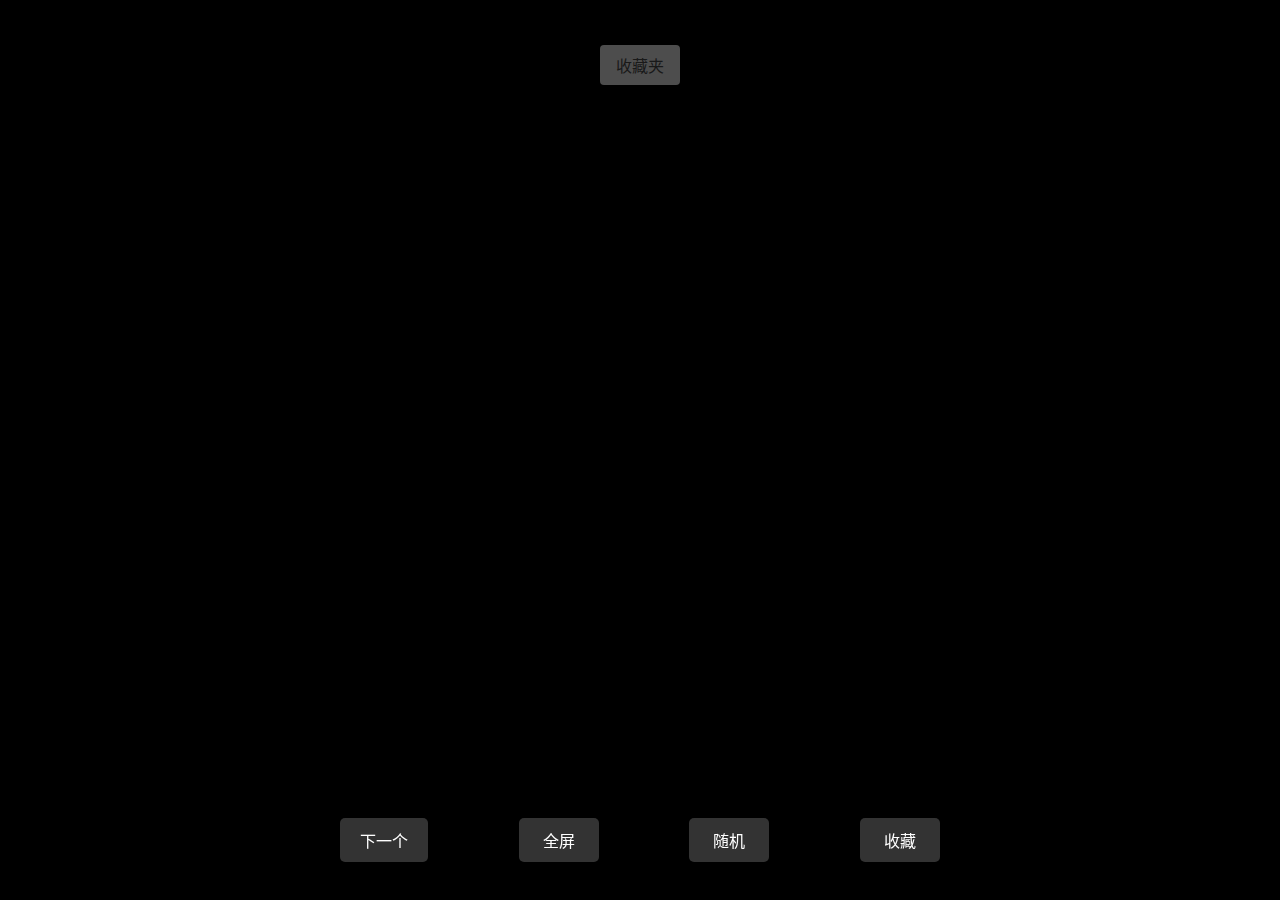
<file: index.html>
<!DOCTYPE html>
<html lang="zh-CN">
<head>
    <meta charset="UTF-8">
    <meta name="viewport" content="width=device-width, initial-scale=1.0">
    <title>视频展示页</title>
    <link rel="stylesheet" href="style.css">
</head>
<body>
    <div class="container">
        <div class="content">
            <div class="media-type-buttons">
                <button class="tab-btn" id="favoritePageBtn">收藏夹</button>
            </div>
            <div id="mediaContainer"></div>
        </div>
        <div class="controls">
            <button class="control-btn" id="prevBtn">上一个</button>
            <button class="control-btn" id="nextBtn">下一个</button>
            <button class="control-btn" id="fullscreenBtn">全屏</button>
        </div>
    </div>
    <script src="script.js" defer></script>
    <script>
      document.getElementById('favoritePageBtn').onclick = function() {
        window.location.href = 'favorites.html';
      };
    </script>
</body>
</html>
</file>
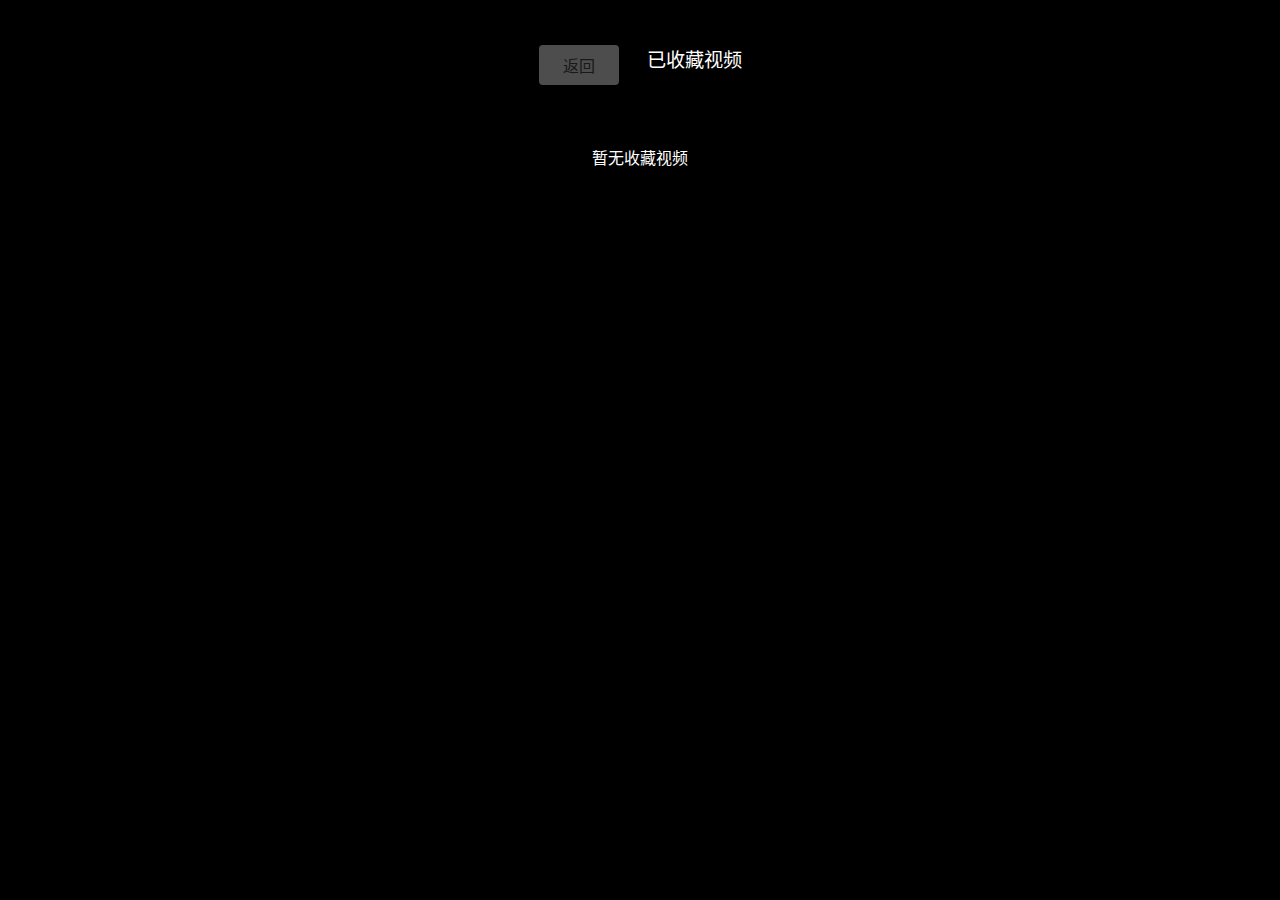
<file: favorites.html>
<!DOCTYPE html>
<html lang="zh-CN">
<head>
    <meta charset="UTF-8">
    <meta name="viewport" content="width=device-width, initial-scale=1.0">
    <title>收藏夹</title>
    <link rel="stylesheet" href="style.css">
</head>
<body>
    <div class="container">
        <div class="content">
            <div class="media-type-buttons">
                <button class="tab-btn" onclick="window.location.href='index.html'">返回</button>
                <span class="tab-title">已收藏视频</span>
            </div>
            <div id="favoritesContainer"></div>
        </div>
    </div>
    <script src="favorites.js" defer></script>
</body>
</html>
</file>
<file: style.css>
* {
    margin: 0;
    padding: 0;
    box-sizing: border-box;
}
body {
    width: 100vw;
    height: 100vh;
    overflow: hidden;
    background-color: #000;
    font-family: Arial, sans-serif;
}
.container {
    width: 100%;
    height: 100%;
    position: relative;
    background-color: #000;
}
.media-container {
    width: 100%;
    height: calc(100% - 80px);
    display: flex;
    justify-content: center;
    align-items: center;
    padding: 20px;
}
#mediaContainer video {
    max-width: 100%;
    max-height: 100%;
    object-fit: contain;
    border-radius: 8px;
    box-shadow: 0 0 20px rgba(0, 0, 0, 0.3);
}
.loading {
    position: fixed;
    top: 50%;
    left: 50%;
    transform: translate(-50%, -50%);
    color: white;
    font-size: 1.5rem;
    display: none;
    background-color: rgba(0, 0, 0, 0.7);
    padding: 10px 20px;
    border-radius: 5px;
    z-index: 1000;
}
.loading.active {
    display: block;
}
.controls {
    position: fixed;
    bottom: 0;
    left: 0;
    right: 0;
    height: 80px;
    background-color: rgba(0, 0, 0, 0.8);
    display: flex;
    justify-content: space-between;
    align-items: center;
    padding: 0 20px;
    z-index: 100;
}
button {
    padding: 10px 20px;
    border: none;
    border-radius: 5px;
    background-color: rgba(255, 255, 255, 0.2);
    color: white;
    cursor: pointer;
    transition: all 0.3s ease;
    font-size: 16px;
    min-width: 80px;
}
button:hover {
    background-color: rgba(255, 255, 255, 0.3);
    transform: translateY(-2px);
}
button:active {
    transform: translateY(0);
}
button.active {
    background-color: rgba(0, 150, 255, 0.8);
    color: white;
}
.loading-indicator {
    position: fixed;
    top: 50%;
    left: 50%;
    transform: translate(-50%, -50%);
    background-color: rgba(0, 0, 0, 0.8);
    color: white;
    padding: 20px;
    border-radius: 10px;
    display: none;
    flex-direction: column;
    align-items: center;
    gap: 10px;
    z-index: 1000;
}
.spinner {
    width: 40px;
    height: 40px;
    border: 4px solid rgba(255, 255, 255, 0.3);
    border-top: 4px solid white;
    border-radius: 50%;
    animation: spin 1s linear infinite;
}
@keyframes spin {
    0% { transform: rotate(0deg); }
    100% { transform: rotate(360deg); }
}
.error-message {
    position: fixed;
    top: 20px;
    right: 20px;
    background-color: rgba(255, 0, 0, 0.9);
    color: white;
    padding: 15px;
    border-radius: 8px;
    z-index: 1001;
    max-width: 300px;
    animation: slideIn 0.3s ease;
}
.error-content {
    display: flex;
    flex-direction: column;
    gap: 10px;
}
.error-content button {
    padding: 5px 10px;
    font-size: 14px;
    min-width: auto;
}
@keyframes slideIn {
    from {
        transform: translateX(100%);
        opacity: 0;
    }
    to {
        transform: translateX(0);
        opacity: 1;
    }
}
.help-overlay {
    position: fixed;
    top: 0;
    left: 0;
    width: 100%;
    height: 100%;
    background-color: rgba(0, 0, 0, 0.8);
    display: none;
    justify-content: center;
    align-items: center;
    z-index: 1002;
}
.help-content {
    background-color: rgba(40, 40, 40, 0.95);
    color: white;
    padding: 30px;
    border-radius: 15px;
    text-align: center;
    max-width: 400px;
    box-shadow: 0 0 30px rgba(0, 0, 0, 0.5);
}
.help-content h3 {
    margin-bottom: 20px;
    color: #00aaff;
    font-size: 1.5em;
}
.help-content p {
    margin: 8px 0;
    font-size: 1.1em;
    line-height: 1.4;
}
.content {
    width: 100%;
    height: calc(100% - 80px);
    display: flex;
    flex-direction: column;
    align-items: center;
    padding: 20px;
}
.media-type-buttons {
    margin-bottom: 20px;
    display: flex;
    gap: 10px;
}
.tab-btn {
    padding: 10px 20px;
    border: 2px solid rgba(255, 255, 255, 0.3);
    background-color: transparent;
    color: white;
    border-radius: 25px;
    transition: all 0.3s ease;
}
.tab-btn:hover {
    border-color: rgba(255, 255, 255, 0.6);
    background-color: rgba(255, 255, 255, 0.1);
}
.tab-btn.active {
    border-color: #00aaff;
    background-color: rgba(0, 170, 255, 0.3);
    color: #00aaff;
}
#mediaContainer {
    flex: 1;
    display: flex;
    justify-content: center;
    align-items: center;
    width: 100%;
    max-width: 100%;
    max-height: 100%;
}
#mediaContainer img,
#mediaContainer video {
    max-width: 100%;
    max-height: 100%;
    object-fit: contain;
    border-radius: 8px;
    box-shadow: 0 0 20px rgba(0, 0, 0, 0.5);
    transition: transform 0.3s ease;
}
#mediaContainer img:hover,
#mediaContainer video:hover {
    transform: scale(1.02);
}
@media (max-width: 768px) {
    .controls {
        padding: 0 10px;
        height: 70px;
        flex-wrap: wrap;
        justify-content: center;
        gap: 5px;
    }
    button {
        padding: 8px 12px;
        font-size: 14px;
        min-width: 60px;
    }
    .help-content {
        margin: 20px;
        padding: 20px;
    }
    .content {
        height: calc(100% - 70px);
        padding: 10px;
    }
    .media-type-buttons {
        margin-bottom: 10px;
    }
}
:fullscreen #mediaContainer img,
:fullscreen #mediaContainer video {
    width: 100vw;
    height: 100vh;
    object-fit: contain;
}
button:active {
    transform: translateY(0);
}
button.active {
    background-color: rgba(255, 255, 255, 0.4);
}
#randomVideo::-webkit-media-controls {
    background-color: rgba(0, 0, 0, 0.7);
}
#randomVideo::-webkit-media-controls-panel {
    padding: 0 10px;
}
@media (max-width: 768px) {
    .controls {
        height: 120px;
        flex-direction: column;
        justify-content: center;
        gap: 10px;
    }
    .category-buttons, .action-buttons {
        width: 100%;
        justify-content: center;
    }
    button {
        padding: 8px 16px;
        font-size: 14px;
        min-width: 70px;
    }
}
:fullscreen .controls {
    background-color: rgba(0, 0, 0, 0.9);
}
:fullscreen .media-container {
    height: calc(100% - 80px);
}
.resolution-info {
    color: white;
    background-color: rgba(0, 0, 0, 0.7);
    padding: 5px 10px;
    border-radius: 5px;
    font-size: 14px;
}
.error-message {
    color: #ff4444;
    background-color: rgba(0, 0, 0, 0.7);
    padding: 5px 10px;
    border-radius: 5px;
    font-size: 14px;
    display: none;
}
.error-message.active {
    display: block;
}
.api-info {
    color: white;
    background-color: rgba(0, 0, 0, 0.7);
    padding: 5px 10px;
    border-radius: 5px;
    font-size: 14px;
}
.url-display {
    text-align: center;
    padding: 10px;
    font-size: 14px;
    color: #666;
    margin-top: 15px;
}
#randomVideo {
    filter: brightness(1.5); /* 亮度提升50% (默认1.0) */
    width: 100%;
    max-height: 70vh;
}
.video-brightness {
    filter: brightness(var(--video-brightness, 1.5));
}
* {
    margin: 0;
    padding: 0;
    box-sizing: border-box;
}
.container {
    min-height: 100vh;
    position: relative;
}
.content {
    padding: 20px;
    max-width: 90vw;  /* 占屏幕宽度的90%（替代固定像素值） */
    margin: 0 auto;
    padding-top: 5vh;  /* 顶部边距为视口高度的5% */
}
#mediaContainer {
    text-align: center;
    margin: 20px 0;
    min-height: 70vh;  /* 最小高度占视口高度的70% */
}
#mediaContainer img {
    max-width: 100%;  /* 宽度占容器的100% */
    max-height: 70vh;  /* 高度占视口高度的70% */
    object-fit: contain;  /* 保持宽高比并完全显示内容 */
}
#mediaContainer video {
    width: 100%;  /* 宽度占容器的100% */
    max-height: 70vh;  /* 高度占视口高度的70% */
    object-fit: contain;  /* 保持宽高比并完全显示内容 */
}
.controls {
    position: fixed;
    bottom: 20px;
    left: 50%;
    transform: translateX(-50%);
    display: flex;
    gap: 10px;
}
.media-type-buttons {
    display: flex;
    gap: 10px;
    justify-content: center;  /* 保持按钮居中 */
    margin-bottom: 20px;
    width: 100%;  /* 确保容器占满父级宽度 */
}
/* 默认状态：透明 */
.tab-btn {
    padding: 8px 16px;
    cursor: pointer;
    background: rgba(220, 220, 220, 0.7);
    color: #333;
    border: none;
    border-radius: 4px;
    opacity: 0.5;  /* 默认透明度50% */
    transition: opacity 0.3s ease;  /* 添加透明度过渡动画 */
}
/* 选中状态：高亮（透明度100%） */
.tab-btn.active {
    opacity: 1;  /* 完全不透明高亮 */
    background: rgba(240, 240, 240, 0.7);  /* 保持悬停时的亮灰色 */
    box-shadow: 0 2px 4px rgba(0, 0, 0, 0.15);
    transform: scale(1.03);
}
.tab-btn:hover {
    background: rgba(240, 240, 240, 0.7);  /* 悬停时保持亮灰色 */
}
/* 隐藏上一个按钮 */
#prevBtn {
    display: none;
}
.favorite-video-box {
    display: inline-block;
    margin: 20px;
    background: rgba(30,30,30,0.8);
    padding: 16px 12px 12px 12px;
    border-radius: 10px;
    box-shadow: 0 2px 12px rgba(0,0,0,0.3);
    text-align: center;
}
.favorite-video-box video {
    display: block;
    margin: 0 auto 10px auto;
    border-radius: 6px;
    box-shadow: 0 0 8px rgba(0,0,0,0.2);
}
.remove-btn {
    background: #ff4444;
    color: #fff;
    border: none;
    border-radius: 5px;
    padding: 6px 16px;
    cursor: pointer;
    font-size: 15px;
    margin-top: 8px;
    transition: background 0.2s;
}
.remove-btn:hover {
    background: #ff2222;
}
.tab-title {
    color: #fff;
    font-size: 1.2em;
    margin-left: 18px;
    vertical-align: middle;
}
</file>
